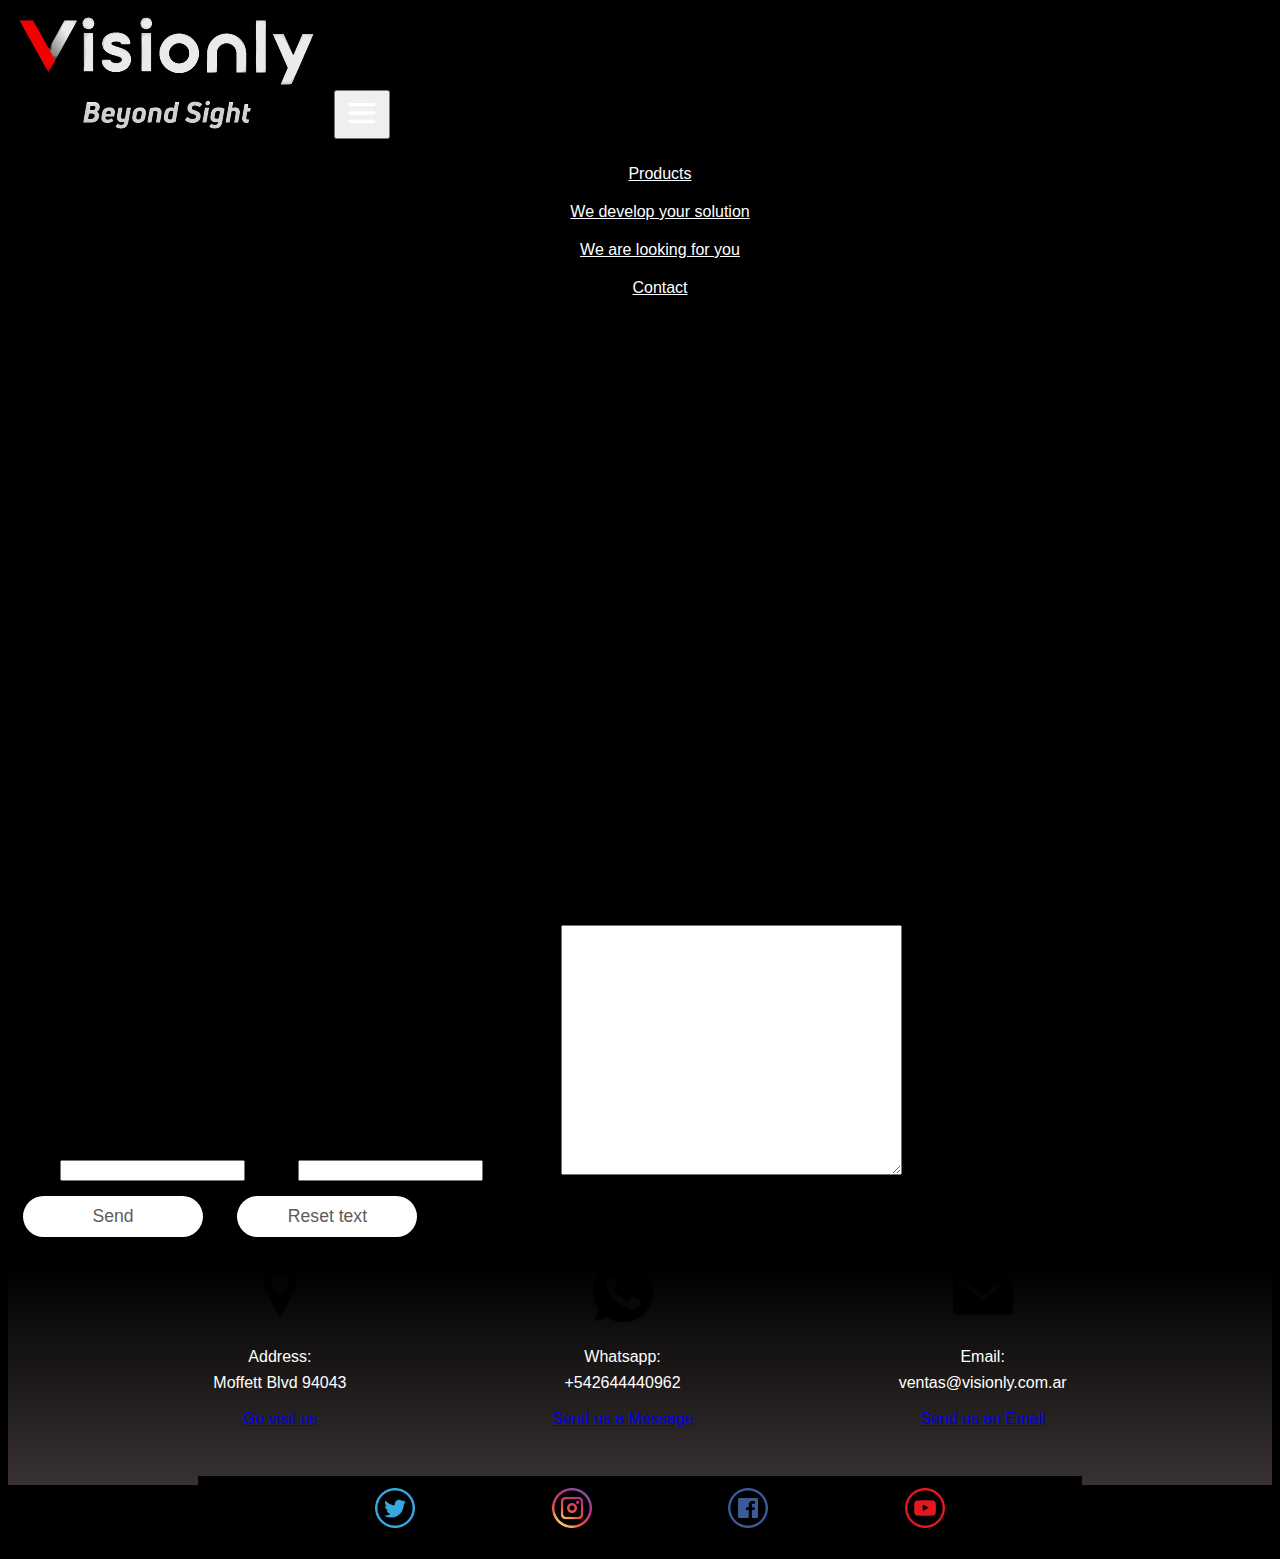
<file: html/contacto.html>
<!DOCTYPE html>
<html lang="es">
<head>
    <meta charset="UTF-8">
    <meta http-equiv="X-UA-Compatible" content="IE=edge">
    <meta name="viewport" content="width=device-width, initial-scale=1.0">
    <meta name="description" content="At visionly we are eager to hear your proposals or answer your questions. Send us a message, and a professional will contact you">
    <meta name="keywords" content="vision, AI, autonomous drones, autonomous vehicles, AI services, data, AI training, AI vision">
    <link rel="shortcut icon" href="../img/favicon.png" type="image/x-icon">
    <!-- CSS only -->
    <link href="https://cdn.jsdelivr.net/npm/bootstrap@5.2.0-beta1/dist/css/bootstrap.min.css" rel="stylesheet" integrity="sha384-0evHe/X+R7YkIZDRvuzKMRqM+OrBnVFBL6DOitfPri4tjfHxaWutUpFmBp4vmVor" crossorigin="anonymous">
    <link rel="stylesheet" href="../css/stylesheet.css" type="text/css">
    <link href="https://unpkg.com/aos@2.3.1/dist/aos.css" rel="stylesheet">
    <title>Visionly | Contant</title>
</head>
<body>

    <!-- -------------- HEADER -------------- -->
    <header>
        <nav class="navbar navbar-expand-lg navbar-light bg-transparent">
            <div class="container-fluid">
                <a href="../index.html" ><img class="logo" src="../img/logo-visionly.png" alt="Logo Visionly"></a>
              <button class="navbar-toggler" type="button" data-bs-toggle="collapse" data-bs-target="#navbarSupportedContent" aria-controls="navbarSupportedContent" aria-expanded="false" aria-label="Toggle navigation">
                <span ><img src="../img/menu.svg" alt=""></span> 
              </button>
              <div class="collapse navbar-collapse " id="navbarSupportedContent">
                <ul class="navbar-nav ms-auto mb-2 mb-lg-0">
                  <li class="nav-item ">
                    <a class="nav-link" href="productos.html">Products</a>
                  </li>
                  <li class="nav-item">
                    <a class="nav-link" href="creamos-tu-solucion.html">We develop your solution</a>
                  </li>
                  <li class="nav-item">
                    <a class="nav-link" href="te-estamos-buscando.html">We are looking for you</a>
                  </li>
                  <li class="nav-item">
                      <a class="nav-link" href="contacto.html">Contact</a>
                  </li>
                </ul>
              </div>
            </div>
          </nav>
    </header>

    <!-- --------------FIN HEADER -------------- -->

    <div class="container-fluid d-flex justify-content-center justify-content-md-start mt-4">
        <div class="section1__texto text-white text-center text-md-start">
            <h1>Talk to our sales professionals</h1> 
            <p>We'd love to know how we can work together.</p>
        </div>
    </div>

    <div class="section2 container-fluid d-flex flex-column-reverse flex-lg-row">
        <iframe class="w-100 mb-4 container-fluid" src="https://www.google.com/maps/embed?pb=!1m14!1m8!1m3!1d405977.3593371158!2d-122.0711683!3d37.349655!3m2!1i1024!2i768!4f13.1!3m3!1m2!1s0x808fb68ad0cfc739%3A0x7eb356b66bd4b50e!2sSilicon%20Valley%2C%20California%2C%20EE.%20UU.!5e0!3m2!1ses-419!2sar!4v1651363351297!5m2!1ses-419!2sar" width="600" height="450" style="border:0;" allowfullscreen="" loading="lazy" referrerpolicy="no-referrer-when-downgrade"></iframe>
        
        <form class="w-75 d-flex flex-column align-items-center m-auto" action="" method="post">
            <label class="text-white" for="get-name">Name:</label>
            <input class="text-black fs-6 p-1 w-75 mb-3 border rounded-5 text-input-item" type="text" id="get-name" required>
            <label class="text-white" for="get-email">Email:</label>
            <input class="text-black fs-6 p-1 w-75 mb-3 border rounded-5 text-input-item" type="email" id="get-email" required>
            <label class="text-white" for="get-msg">Message:</label>
            <textarea class="text-black fs-6 p-3 border rounded-5 text-black container-fluid" name="" id="get-msg" cols="40" rows="15" required></textarea>
            <div class="mt-2 mb-4 d-flex flex-column flex-sm-row">
                <input class="btn-mine" type="submit" value="Send">
                <input class="btn-mine" type="reset" value="Reset text">
            </div>
        </form>
    </div>



   <!-- ----------  COMIENZO DEL FOOTER  ------------- --> 
   <footer>
    <div class="footer__upperBx mt-3 mb-3 ms-3">
        <div class="footer__littleBx mb-4">
            <a href="#"><img src="../img/location-icon.png" alt="location icon"></a>
            <div class="footer__littleBx__text">
                <p>Address:</p>
                <p>Moffett Blvd 94043</p>
                <a href="https://www.google.com.ar/maps/place/Silicon+Valley,+California,+EE.+UU./@37.4030185,-122.3212955,10z/data=!4m5!3m4!1s0x808fb68ad0cfc739:0x7eb356b66bd4b50e!8m2!3d37.387474!4d-122.0575434" class="btn btn-primary w-100">Go visit us</a>
            </div>
        </div>
        <div class="footer__littleBx mb-4">
            <a href="#"><img src="../img/whatsapp.png" alt="whatsapp icon"></a>
            <div class="footer__littleBx__text">
                <p>Whatsapp:</p>
                <p>+542644440962</p>
                <a href="https://api.whatsapp.com/send/?phone=5492644440962" class="btn btn-primary w-100">Send us a Message</a>
            </div>
        </div>
    
        
        <div class="footer__littleBx mb-4">
            <a href="mailto:ventas@visionly.com.ar"><img src="../img/email.png" alt="Email"></a>
            <div class="footer__littleBx__text">
                <p>Email:</p>
                <p>ventas@visionly.com.ar</p>
                <a href="./contacto.html" class="btn btn-primary w-100 ">Send us an Email</a>
            </div>
        </div>
    </div>

    <div class="lista__redes w-100">
        <ul class="footer__redes list-unstyled w-100 ">
            <li>
                <a href="https://www.twitter.com/visionly"><img src="../img/twitter.png" alt="twitter logo"></a>
            </li>
            <li>
                <a href="https://www.instagram.com/visionly"><img src="../img/instagram.png" alt="instagram logo"></a>
            </li>
            <li>
                <a href="https://www.facebook.com/visionly"><img src="../img/facebook.png" alt="facebook logo"></a>
            </li>
            <li>
                <a href="https://www.youtube.com/visionly"><img src="../img/youtube.png" alt="youtube logo"></a>
            </li>
        </ul>
    </div>
    </footer>
<!-- ----------- FIN FOOTER ----------- -->

    <script src="https://unpkg.com/aos@2.3.1/dist/aos.js"></script>
    <script>
        AOS.init();
    </script>

    <!-- JavaScript Bundle with Popper -->
    <script src="https://cdn.jsdelivr.net/npm/bootstrap@5.2.0-beta1/dist/js/bootstrap.bundle.min.js" integrity="sha384-pprn3073KE6tl6bjs2QrFaJGz5/SUsLqktiwsUTF55Jfv3qYSDhgCecCxMW52nD2" crossorigin="anonymous"></script>
</body>
</html>
</file>
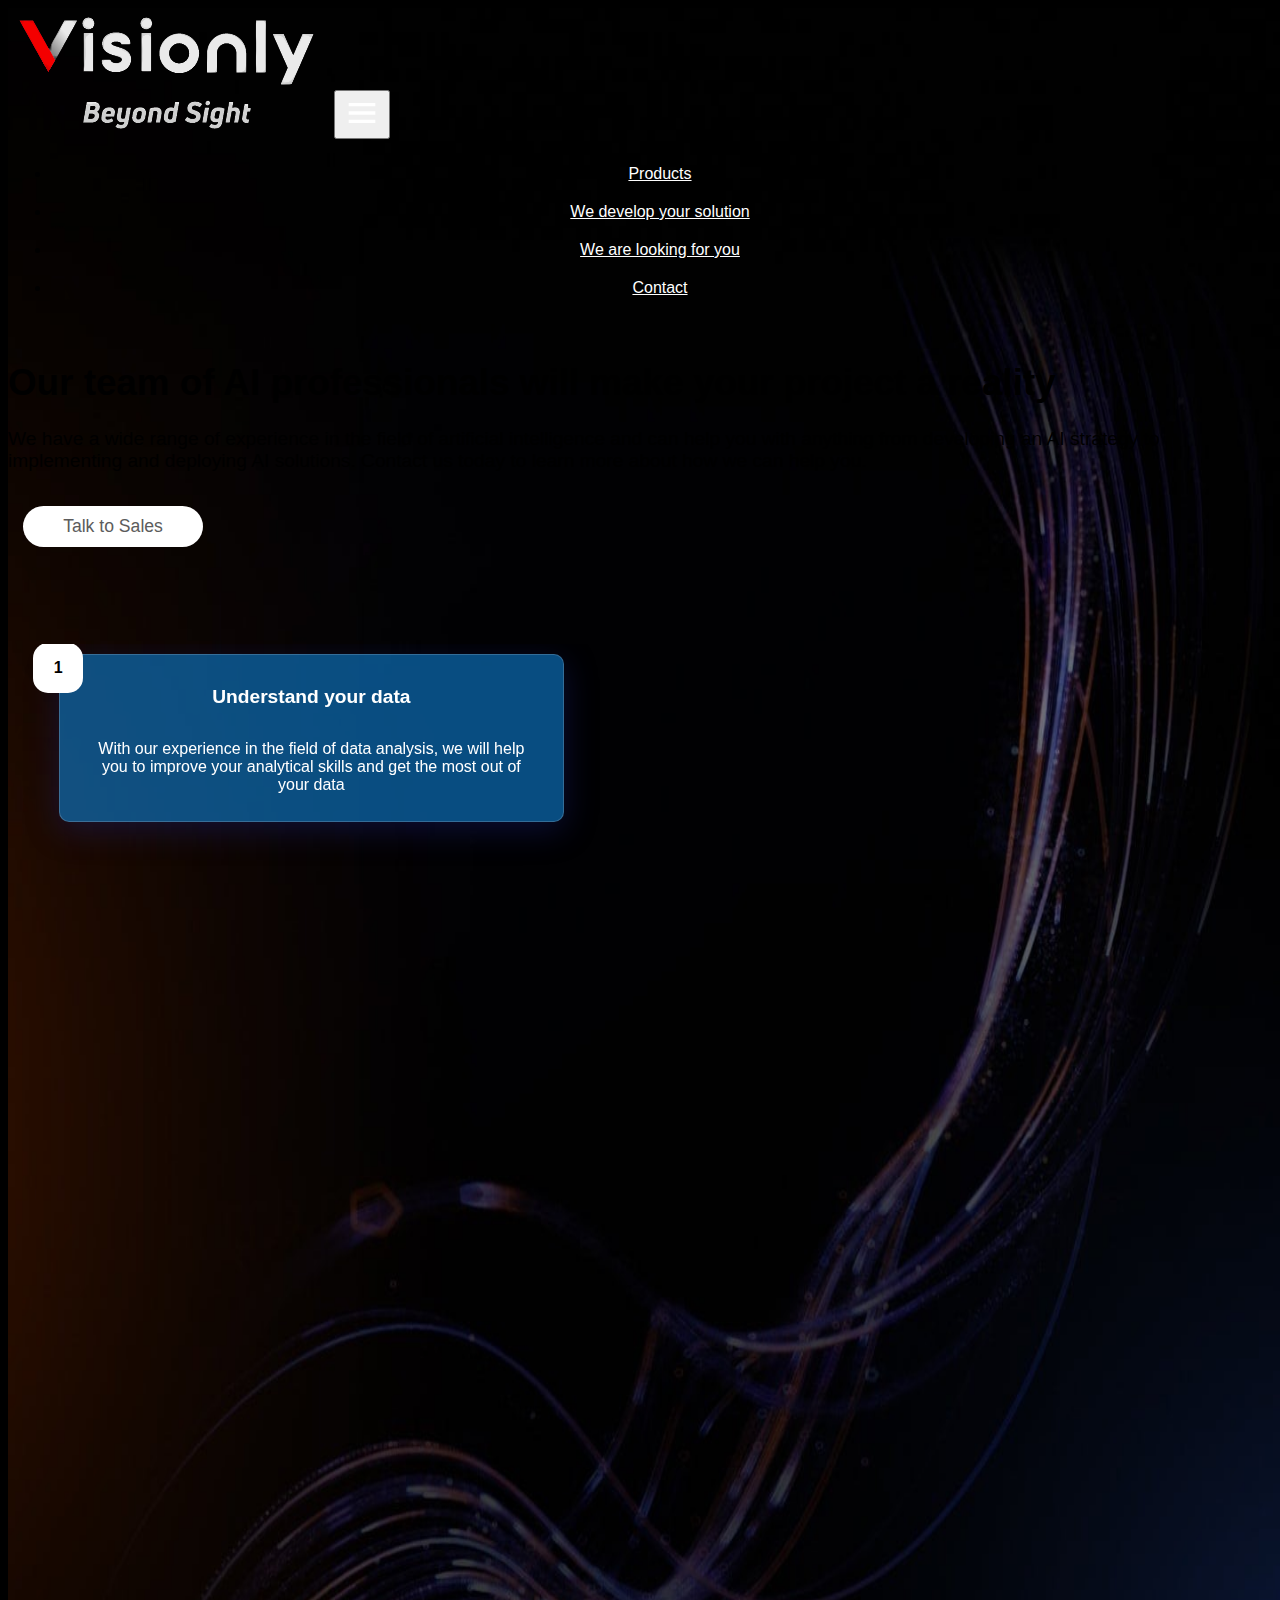
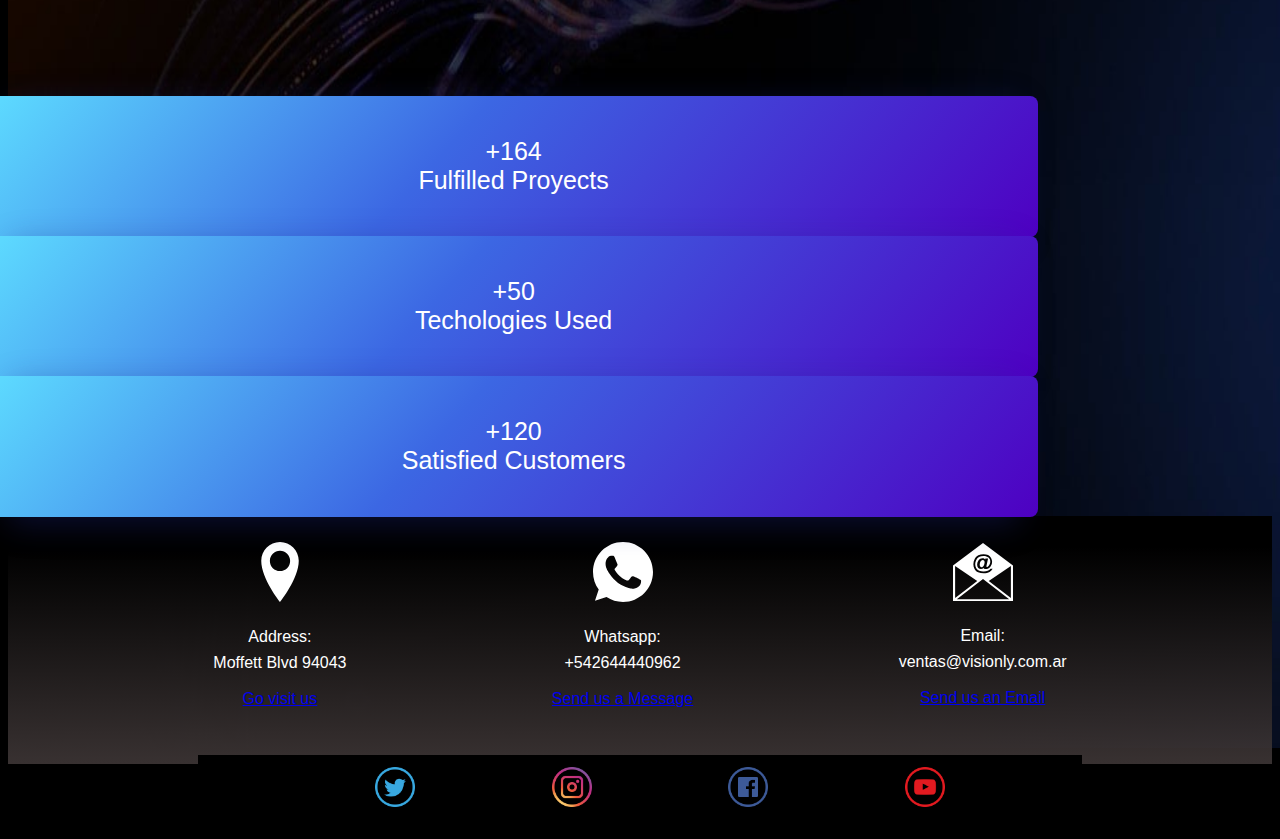
<file: html/creamos-tu-solucion.html>
<!DOCTYPE html>
<html lang="es">
<head>
    <meta charset="UTF-8">
    <meta http-equiv="X-UA-Compatible" content="IE=edge">
    <meta name="viewport" content="width=device-width, initial-scale=1.0">
    <meta name="description" content="We have an excellent team of professionals who will carry out your ideas for your business">
    <meta name="keywords" content="vision, AI, autonomous drones, autonomous vehicles, AI services, data, AI training, AI vision">
    <link rel="shortcut icon" href="../img/favicon.png" type="image/x-icon">
    <!-- CSS only -->
    <link href="https://cdn.jsdelivr.net/npm/bootstrap@5.2.0-beta1/dist/css/bootstrap.min.css" rel="stylesheet" integrity="sha384-0evHe/X+R7YkIZDRvuzKMRqM+OrBnVFBL6DOitfPri4tjfHxaWutUpFmBp4vmVor" crossorigin="anonymous">
    <link rel="stylesheet" href="../css/stylesheet.css" type="text/css">
    <link href="https://unpkg.com/aos@2.3.1/dist/aos.css" rel="stylesheet">
    <title>Visionly | We build your solution</title>
</head>
<body>
    
    <img class="background-img" src="../img/static-background.jpg" alt="">
    <img class="background-img2" src="../img/static-background2.png" alt="">
    <!-- -------------- HEADER -------------- -->
    <header>
        <nav class="navbar navbar-expand-lg navbar-light bg-transparent">
            <div class="container-fluid">
                <a href="../index.html" ><img class="logo" src="../img/logo-visionly.png" alt="Logo Visionly"></a>
              <button class="navbar-toggler" type="button" data-bs-toggle="collapse" data-bs-target="#navbarSupportedContent" aria-controls="navbarSupportedContent" aria-expanded="false" aria-label="Toggle navigation">
                <span ><img src="../img/menu.svg" alt=""></span>
              </button>
              <div class="collapse navbar-collapse " id="navbarSupportedContent">
                <ul class="navbar-nav ms-auto mb-2 mb-lg-0">
                  <li class="nav-item ">
                    <a class="nav-link" href="productos.html">Products</a>
                  </li>
                  <li class="nav-item">
                    <a class="nav-link" href="creamos-tu-solucion.html">We develop your solution</a>
                  </li>
                  <li class="nav-item">
                    <a class="nav-link" href="te-estamos-buscando.html">We are looking for you</a>
                  </li>
                  <li class="nav-item">
                      <a class="nav-link" href="contacto.html">Contact</a>
                  </li>
                </ul>
              </div>
            </div>
          </nav>
    </header>

    <!-- --------------FIN HEADER -------------- -->
    

    <div>
        
        <div  class="seccion1 container-fluid text-white d-flex flex-column w-100 me-0 ms-0">
            
            <span data-aos="zoom-in" data-aos-duration="1000" class="w-75 m-auto align-content-center text-sm-center text-center mt-5">
                <h1>Our team of AI professionals will make your project a reality</h1>
                <p>We have a wide range of experience in the field of artificial intelligence and can help you with anything from developing an AI strategy to implementing and deploying AI solutions. Contact us today to learn more about how we can help you.</p>
            </span>
            <div data-aos="zoom-in" data-aos-duration="1000" class="me-auto ms-auto mb-5">
                <a href="./contacto.html"><input class="btn-mine" type="button" value="Talk to Sales"></a>
            </div>
        </div>

        
        <div class="secc2">
            <div data-aos="fade-right" data-aos-duration="1000" class="tarjeta">
                <div class="number"><b>1</b></div>
                <div id="card1" class="tarjeta__design">
                    <h2>Understand your data</h2>
                    <p>With our experience in the field of data analysis, we will help you to improve your analytical skills and get the most out of your data</p>
                </div>
            </div>
            <span></span>
            <span></span>
            <div data-aos="fade-left" data-aos-duration="500" class="tarjeta">
                <div class="number"><b>2</b></div>
                <div id="card2" class="tarjeta__design">
                    <h2>Train your data</h2>
                    <p>With our state of the art models, your data´s value will be available to your team of experts</p>
                </div>
            </div>
            <div data-aos="fade-right" data-aos-duration="500" class="tarjeta">
                <div class="number"><b>3</b></div>
                <div id="card3" class="tarjeta__design">
                    <h2>Develop custom <br> algorithms</h2>
                    <p>If our existing models aren´t powerful enough, we can develope custom models that fit your needs</p>
                </div>
            </div>
            <span></span>
            <span></span>
            <div data-aos="fade-left" data-aos-duration="500" class="tarjeta">
                <div class="number"><b>4</b></div>
                <div id="card4" class="tarjeta__design">
                    <h2>Implement your solution</h2>
                    <p>Once we have the perfect model for you, we will host it on our servers to predict whatever you need</p>
                </div>
            </div>

            <div data-aos="fade-right" data-aos-duration="500" class="tarjeta">
                <div class="number"><b>5</b></div>
                <div id="card5" class="tarjeta__design">
                    <h2>Monitor your results</h2>
                    <p>Finally, if you want to, we can keep an eye on the predictions and outputs of your stream of data</p>
                </div>
            </div>

    </div>



    <div class="cards-container container-fluid d-flex flex-column flex-sm-row gap-4">
        <div class="row card design-tarj mt-5 mt-sm-4 mb-2 mb-sm-4 me-auto ms-auto ">
            <p>+164 <br> Fulfilled Proyects</p>
        </div>
        <div class="row design-tarj card mt-3 mt-sm-4  mb-2 mb-sm-4 me-auto ms-auto">
            <p>+50 <br> Techologies Used</p>
        </div>
        <div class="row card design-tarj  mt-3 mt-sm-4  mb-5 mb-sm-4 me-auto ms-auto">
            <p>+120 <br> Satisfied Customers</p>
        </div>
    </div>



   <!-- ----------  COMIENZO DEL FOOTER  ------------- --> 
   <footer>
    <div class="footer__upperBx mt-3 mb-3 ms-3">
        <div class="footer__littleBx mb-4">
            <a href="#"><img src="../img/location-icon.svg" alt="location icon"></a>
            <div class="footer__littleBx__text">
                <p>Address:</p>
                <p>Moffett Blvd 94043</p>
                <a href="https://www.google.com.ar/maps/place/Silicon+Valley,+California,+EE.+UU./@37.4030185,-122.3212955,10z/data=!4m5!3m4!1s0x808fb68ad0cfc739:0x7eb356b66bd4b50e!8m2!3d37.387474!4d-122.0575434" class="btn btn-primary w-100">Go visit us</a>
            </div>
        </div>
        <div class="footer__littleBx mb-4">
            <a href="#"><img src="../img/whatsapp.svg" alt="whatsapp icon"></a>
            <div class="footer__littleBx__text">
                <p>Whatsapp:</p>
                <p>+542644440962</p>
                <a href="https://api.whatsapp.com/send/?phone=5492644440962" class="btn btn-primary w-100">Send us a Message</a>
            </div>
        </div>
    
        
        <div class="footer__littleBx mb-4">
            <a href="mailto:ventas@visionly.com.ar"><img src="../img/email.svg" alt="Email"></a>
            <div class="footer__littleBx__text">
                <p>Email:</p>
                <p>ventas@visionly.com.ar</p>
                <a href="./contacto.html" class="btn btn-primary w-100 ">Send us an Email</a>
            </div>
        </div>
    </div>
    
    <div class="lista__redes w-100">
        <ul class="footer__redes list-unstyled w-100 ">
            <li>
                <a href="https://www.twitter.com/visionly"><img src="../img/twitter.png" alt="twitter logo"></a>
            </li>
            <li>
                <a href="https://www.instagram.com/visionly"><img src="../img/instagram.png" alt="instagram logo"></a>
            </li>
            <li>
                <a href="https://www.facebook.com/visionly"><img src="../img/facebook.png" alt="facebook logo"></a>
            </li>
            <li>
                <a href="https://www.youtube.com/visionly"><img src="../img/youtube.png" alt="youtube logo"></a>
            </li>
        </ul>
    </div>
    </footer>
<!-- ----------- FIN FOOTER ----------- -->

    <script src="https://unpkg.com/aos@2.3.1/dist/aos.js"></script>
    <script>
        AOS.init();
    </script>

    <!-- JavaScript Bundle with Popper -->
    <script src="https://cdn.jsdelivr.net/npm/bootstrap@5.2.0-beta1/dist/js/bootstrap.bundle.min.js" integrity="sha384-pprn3073KE6tl6bjs2QrFaJGz5/SUsLqktiwsUTF55Jfv3qYSDhgCecCxMW52nD2" crossorigin="anonymous"></script>

</body>
</html>
</file>
<file: css/stylesheet.css>
@property --rotate {
  syntax: "<angle>";
  initial-value: 132deg;
  inherits: false;
}
:root {
  --card-height: 80%;
  --card-width: calc(var(--card-height) / 1);
}

.card {
  background: #191c29;
  width: var(--card-width);
  height: var(--card-height);
  padding: 3px;
  position: relative;
  border-radius: 6px;
  justify-content: center;
  align-items: center;
  text-align: center;
  display: flex;
  font-size: 1.7em;
  color: white;
  cursor: pointer;
}
.card:hover {
  color: rgb(88, 199, 250);
  background: #191c29;
  transition: color 1s;
}
.card:hover:before, .card:hover:after {
  animation: none;
  opacity: 0;
}
.card::before {
  content: "";
  width: 104%;
  height: 102%;
  border-radius: 8px;
  background-image: linear-gradient(var(--rotate), #5ddcff, #3c67e3 43%, #4e00c2);
  position: absolute;
  z-index: -1;
  top: -1%;
  left: -2%;
  animation: spin 2.5s linear infinite;
}

.card2 {
  background: #191c29;
}
.card2:hover {
  color: rgb(88, 199, 250);
}
.card2::before {
  background-image: linear-gradient(var(--rotate), #5ddcff, #5a0cc0 43%, #a410d1);
}
.card2::after {
  background-image: linear-gradient(var(--rotate), #5ddcff, #5a0cc0 43%, #a410d1);
  opacity: 1;
}

@keyframes spin {
  0% {
    --rotate: 0deg;
  }
  100% {
    --rotate: 360deg;
  }
}
* {
  box-sizing: border-box;
  font-family: "Open Sans", sans-serif;
}

body {
  background: black;
}

.nav-link {
  color: white;
  display: flex;
  justify-content: center;
  text-align: center;
}
.nav-link:hover {
  color: white;
  animation: pulsate 1s ease-in-out infinite;
  border-radius: 50px;
}

.nav-item {
  margin-bottom: 20px;
  margin: 0 3px;
  padding: 10px;
}

@media screen and (max-width: 415px) {
  .logo {
    width: 220px !important;
  }
}

@keyframes pulsate {
  0% {
    box-shadow: 0 0 25px #5ddcff, 0 0 50px #4e00c2;
  }
  100% {
    box-shadow: 0 0 25px #5ddcff, 0 0 50px #4e00c2;
  }
}
footer {
  background: linear-gradient(180deg, #000000 12.5%, rgba(64, 56, 56, 0.880307) 100%);
  display: grid;
  grid-template-rows: 90% 40%;
  z-index: 50;
}
@media screen and (max-width: 600px) {
  footer {
    grid-template-rows: 100% 30%;
    justify-items: center;
  }
}
@media screen and (max-width: 550px) {
  footer {
    display: grid;
    grid-template-rows: 90% 20%;
  }
}

.footer__upperBx {
  display: flex;
  flex-direction: row;
  align-items: center;
  justify-content: space-evenly;
}
@media screen and (max-width: 600px) {
  .footer__upperBx {
    display: flex;
    flex-direction: column;
  }
}

.footer__littleBx {
  color: white;
  text-align: center;
  line-height: 30px;
}
.footer__littleBx img {
  width: 60px;
}
.footer__littleBx p {
  line-height: 10px;
}
@media screen and (max-width: 600px) {
  .footer__littleBx {
    right: 0;
  }
}

.footer__littleBx__text {
  margin-top: 20px;
}

.lista__redes {
  display: flex;
  justify-content: center;
  align-content: center;
}

.footer__redes {
  background-color: black;
  display: flex;
  align-items: center;
  align-content: center;
  justify-content: space-evenly;
  width: 70%;
}
.footer__redes img {
  width: 40px;
  height: 40px;
}
@media screen and (max-width: 582px) {
  .footer__redes img {
    margin-left: 10px;
    margin-right: 10px;
  }
}

.background-video {
  position: fixed;
  z-index: -55;
  min-height: 100%;
  min-width: 100%;
}

.texto-principal {
  margin-top: 90px;
  text-align: center;
}
.texto-principal p {
  font-size: 1.1em;
}

.btn-mine {
  background-color: white;
  border: none;
  font-size: 1.1em;
  color: rgb(92, 92, 92);
  border-radius: 50px;
  padding: 10px;
  width: 180px;
  margin: 15px 15px 0px 15px;
}
.btn-mine:hover {
  animation: pulsate 1s ease-in-out infinite;
  background: rgb(255, 255, 255);
  backdrop-filter: blur(4.5px);
  -webkit-backdrop-filter: blur(4.5px);
  color: black;
}

.scheme {
  display: flex;
  justify-content: center;
  margin-top: 120px;
}
.scheme .scheme__desktop {
  position: relative;
  left: -30px;
  margin: 40px 0 20px 0;
}
.scheme .scheme__tablet {
  display: none;
}
.scheme .scheme__mobile {
  display: none;
}
@media screen and (max-width: 1300px) {
  .scheme .scheme__tablet {
    display: flex;
  }
  .scheme .scheme__desktop {
    display: none;
  }
}
@media screen and (max-width: 774px) {
  .scheme .scheme__mobile {
    display: flex;
  }
  .scheme .scheme__tablet {
    display: none;
  }
}

.customer-success {
  display: flex;
  flex-wrap: nowrap;
  justify-content: center;
  margin: 50px 0;
}
@media screen and (max-width: 760px) {
  .customer-success {
    flex-direction: column;
    align-items: center;
  }
}

.cs1, .cs2, .cs3 {
  overflow: hidden;
  border-radius: 20px;
  --opacidad-negro: 0.05;
  --opacidad-negro2: 0.9;
  background-image: linear-gradient(rgba(0, 0, 0, var(--opacidad-negro)), rgba(0, 0, 0, var(--opacidad-negro2)));
  position: relative;
  width: 330px;
  height: 440px;
  color: white;
  margin-left: 15px;
  margin-right: 15px;
}
.cs1:hover, .cs2:hover, .cs3:hover {
  -webkit-box-shadow: 1px 0px 15px 10px rgb(67, 61, 255);
  -moz-box-shadow: 1px 0px 15px 10px rgb(67, 61, 255);
  box-shadow: 1px 0px 15px 10px rgb(67, 61, 255);
}
@media screen and (max-width: 760px) {
  .cs1, .cs2, .cs3 {
    width: 80%;
    margin-bottom: 20px;
  }
}
.cs1 img, .cs2 img, .cs3 img {
  position: absolute;
  z-index: -20;
  height: 100%;
  width: 100%;
  object-fit: cover;
}
.cs1 .card-text, .cs2 .card-text, .cs3 .card-text {
  position: absolute;
  width: 80%;
  display: flex;
  flex-direction: column;
  margin-top: 60%;
  margin-left: 10px;
  backdrop-filter: blur(1px);
  -webkit-backdrop-filter: blur(1px);
}
@media screen and (max-width: 760px) {
  .cs1 .card-text, .cs2 .card-text, .cs3 .card-text {
    margin-top: 40%;
  }
}

.carousel {
  background: rgba(235, 39, 4, 0.8);
  box-shadow: 0 8px 32px 0 rgba(31, 38, 135, 0.37);
  backdrop-filter: blur(4px);
  -webkit-backdrop-filter: blur(4px);
  border-radius: 10px;
  border: 1px solid rgba(255, 255, 255, 0.18);
  position: relative;
}

.carousel__lista {
  margin-left: 40px;
  margin-right: 50px;
}

.carousel__elemento {
  margin-top: 20px;
  margin-bottom: 20px;
}
.carousel__elemento img {
  width: 70px;
  height: 70px;
}

.carousel__anterior, .carousel__siguiente {
  position: absolute;
  display: block;
  width: 30px;
  height: 50px;
  border: none;
  top: calc(50% - 35px);
  cursor: pointer;
  line-height: 40px;
  text-align: center;
  background: none;
  color: black;
}

.carousel__siguiente {
  right: 0;
}

.banner {
  display: none;
}
@media screen and (max-width: 560px) {
  .banner {
    display: flex;
  }
}

@media screen and (max-width: 560px) {
  .multimedia, .multimedia2 {
    margin-bottom: 20px;
    overflow: hidden;
    border-radius: 20px;
    --opacidad-negro: 0.05;
    --opacidad-negro2: 0.9;
    background-image: linear-gradient(rgba(0, 0, 0, var(--opacidad-negro)), rgba(0, 0, 0, var(--opacidad-negro2)));
    position: relative;
    width: 95%;
    height: 440px;
    color: white;
    left: 13px;
  }
  .multimedia img, .multimedia2 img {
    position: absolute;
    z-index: -20;
    height: 100%;
    width: 100%;
    object-fit: cover;
  }
}

.prod1, .prod2 {
  overflow: hidden;
  position: relative;
}

.prod2 {
  margin-top: -7px;
}

.video1, .video2 {
  overflow: hidden;
  position: relative;
  left: -260px;
  width: 148%;
}
@media screen and (max-width: 560px) {
  .video1, .video2 {
    display: none;
  }
}

.floating {
  display: flex;
  flex-direction: column;
  align-items: center;
  position: absolute;
  padding: 0 3%;
  width: 100%;
  z-index: 3;
  top: 30%;
}
@media screen and (max-width: 920px) {
  .floating {
    top: 5%;
  }
}
@media screen and (max-width: 560px) {
  .floating {
    top: 20%;
  }
}

.prod__txt {
  width: 55%;
  color: rgb(92, 92, 92);
  color: #444;
  text-align: center;
  font-size: 16px;
  background: rgba(255, 255, 255, 0.65);
  box-shadow: 0 8px 32px 0 rgba(31, 38, 135, 0.37);
  backdrop-filter: blur(2.5px);
  -webkit-backdrop-filter: blur(3.5px);
  border-radius: 10px;
  border: 1px solid rgba(255, 255, 255, 0.18);
  letter-spacing: 1px;
  line-height: 25px;
  margin-bottom: 10px;
}
.prod__txt h2 {
  font-size: 1.6em;
  letter-spacing: 3px;
  margin-bottom: 15px;
  margin-top: 15px;
}
@media screen and (max-width: 777px) {
  .prod__txt h2 {
    font-size: 1.2em;
  }
}
@media screen and (max-width: 777px) {
  .prod__txt {
    width: 95%;
    margin-bottom: 3px;
    font-size: 13px;
  }
}
@media screen and (max-width: 560px) {
  .prod__txt {
    width: 80%;
  }
}

@media screen and (max-width: 777px) {
  .btn2 {
    font-size: 13px;
    margin: 2px;
  }
}
@media screen and (max-width: 560px) {
  .btn2 {
    width: 50%;
  }
}

.background-img {
  position: absolute;
  z-index: -55;
  width: 100%;
  min-height: 260vh;
}
@media screen and (max-width: 576px) {
  .background-img {
    display: none;
  }
}

.background-img2 {
  display: none;
}
@media screen and (max-width: 576px) {
  .background-img2 {
    display: flex;
    position: absolute;
    z-index: -55;
    width: 100%;
    min-height: 400vh;
  }
}

.seccion1 {
  position: relative;
}
.seccion1 span {
  position: relative;
  top: 30px;
}
.seccion1 span h1 {
  font-size: 2.3em;
}
.seccion1 span p {
  font-size: 1.2em;
}
.seccion1 .btn-mine {
  position: relative;
  top: 30px;
}

.secc2 {
  overflow-x: hidden;
  margin-top: 10%;
  display: grid;
  grid-template-columns: 1fr 1fr;
  grid-template-rows: 1fr 1fr 1fr 1fr 1fr;
}
@media screen and (max-width: 760px) {
  .secc2 {
    grid-template-columns: 1fr;
  }
}
@media screen and (max-width: 760px) {
  .secc2 span {
    display: none;
  }
}

.tarjeta {
  position: relative;
  margin-top: 10px;
  width: 80%;
  height: 80%;
}

.number {
  display: flex;
  justify-content: center;
  position: absolute;
  z-index: 15;
  left: 5%;
  bottom: 77%;
  align-items: center;
  width: 50px;
  height: 50px;
  background-color: white;
  border-radius: 30%;
}
@media screen and (max-width: 350px) {
  .number {
    bottom: 79%;
    width: 40px;
    height: 40px;
  }
}

.tarjeta__design {
  display: flex;
  justify-content: center;
  flex-direction: column;
  width: 100%;
  height: 100%;
  padding: 5% 5%;
  margin: 0 10%;
  color: white;
  text-align: center;
  background: rgba(13, 128, 213, 0.6);
  box-shadow: 0 8px 32px 0 rgba(31, 38, 135, 0.37);
  backdrop-filter: blur(2.5px);
  -webkit-backdrop-filter: blur(3.5px);
  border-radius: 10px;
  border: 1px solid rgba(255, 255, 255, 0.18);
}
.tarjeta__design h2 {
  font-size: 1.2em;
  margin-top: 20px;
}

.design-tarj {
  text-align: center;
  color: white;
  height: 140px;
  box-shadow: 0 8px 32px 0 rgba(31, 38, 135, 0.37);
  backdrop-filter: blur(2.5px);
  -webkit-backdrop-filter: blur(3.5px);
  border-radius: 10px;
  border: 1px solid rgba(255, 255, 255, 0.18);
}
.design-tarj p {
  font-size: 25px;
}
.design-tarj:hover {
  transition: 0.5s ease-in-out;
  animation: pulsate 1s ease-in-out infinite;
}

.section1_3 {
  color: white;
}
.section1_3 div {
  display: grid;
  grid-template-columns: 90px 30px 85px, 50px;
  margin-bottom: 40px;
  margin-top: 45px;
}
.section1_3 div span {
  display: flex;
  justify-content: center;
}
.section1_3 div h1 {
  display: flex;
  justify-content: center;
}
.section1_3 div h2 {
  display: flex;
  justify-content: center;
}
.section1_3 div p {
  display: flex;
  justify-content: center;
  margin-top: 10px;
}
@media screen and (max-width: 400px) {
  .section1_3 div p {
    text-align: center;
  }
}

.btn-modif2 {
  width: 240px;
  position: relative;
  left: 15px;
}

.section2_3 {
  position: relative;
}
@media screen and (max-width: 1200px) {
  .section2_3 {
    margin-bottom: 50px;
  }
}

.hr-visionly {
  width: 100%;
  margin-bottom: 390px;
}
@media screen and (max-width: 1022px) {
  .hr-visionly {
    width: 100%;
    margin-bottom: 450px;
  }
}
@media screen and (max-width: 926px) {
  .hr-visionly {
    margin-bottom: 410px;
  }
}
@media screen and (max-width: 720px) {
  .hr-visionly {
    margin-bottom: 0;
  }
}

.jobs_container {
  box-shadow: 0 8px 32px 0 rgba(31, 38, 135, 0.37);
  backdrop-filter: blur(2.5px);
  border-radius: 10px;
  border: 1px solid rgba(255, 255, 255, 0.18);
  display: grid;
  height: 520px;
  width: 75%;
  position: absolute;
  top: 45%;
  left: 0;
  right: 0;
  margin: auto;
  color: white;
  border-style: solid;
  border-color: white;
  background: rgba(255, 255, 255, 0.5);
  -webkit-backdrop-filter: blur(2.5px);
}
@media screen and (max-width: 926px) {
  .jobs_container {
    top: 35%;
    width: 85%;
  }
}
@media screen and (max-width: 720px) {
  .jobs_container {
    display: flex;
    flex-direction: column;
    position: relative;
    width: 100%;
    height: 100%;
  }
}

.jobs_grid {
  display: grid;
  grid-template-columns: 1fr 1fr 1fr;
  grid-template-rows: 1fr 1fr;
  row-gap: 5%;
  justify-items: center;
  position: relative;
  top: 25px;
  right: 20px;
}
@media screen and (max-width: 720px) {
  .jobs_grid {
    display: flex;
    flex-direction: column;
    row-gap: 15px;
    top: 0;
    align-items: center;
    margin: 20px 0;
  }
}

.job {
  box-shadow: 0 8px 32px 0 rgba(31, 38, 135, 0.37);
  backdrop-filter: blur(2.5px);
  border-radius: 10px;
  border: 1px solid rgba(255, 255, 255, 0.18);
  flex-direction: column;
  background: rgba(99, 26, 109, 0.6);
  -webkit-backdrop-filter: blur(2.5px);
}
.job img {
  width: 80px;
  height: 80px;
}
.job:hover {
  animation: pulsate 1s ease-in-out infinite;
}

/*     @media screen and (max-width: 720px)
 *      padding: 15px 0
 *      width: 50% */
form textarea {
  height: 250px;
}

iframe {
  height: 500px;
}

/*# sourceMappingURL=stylesheet.css.map */
</file>
